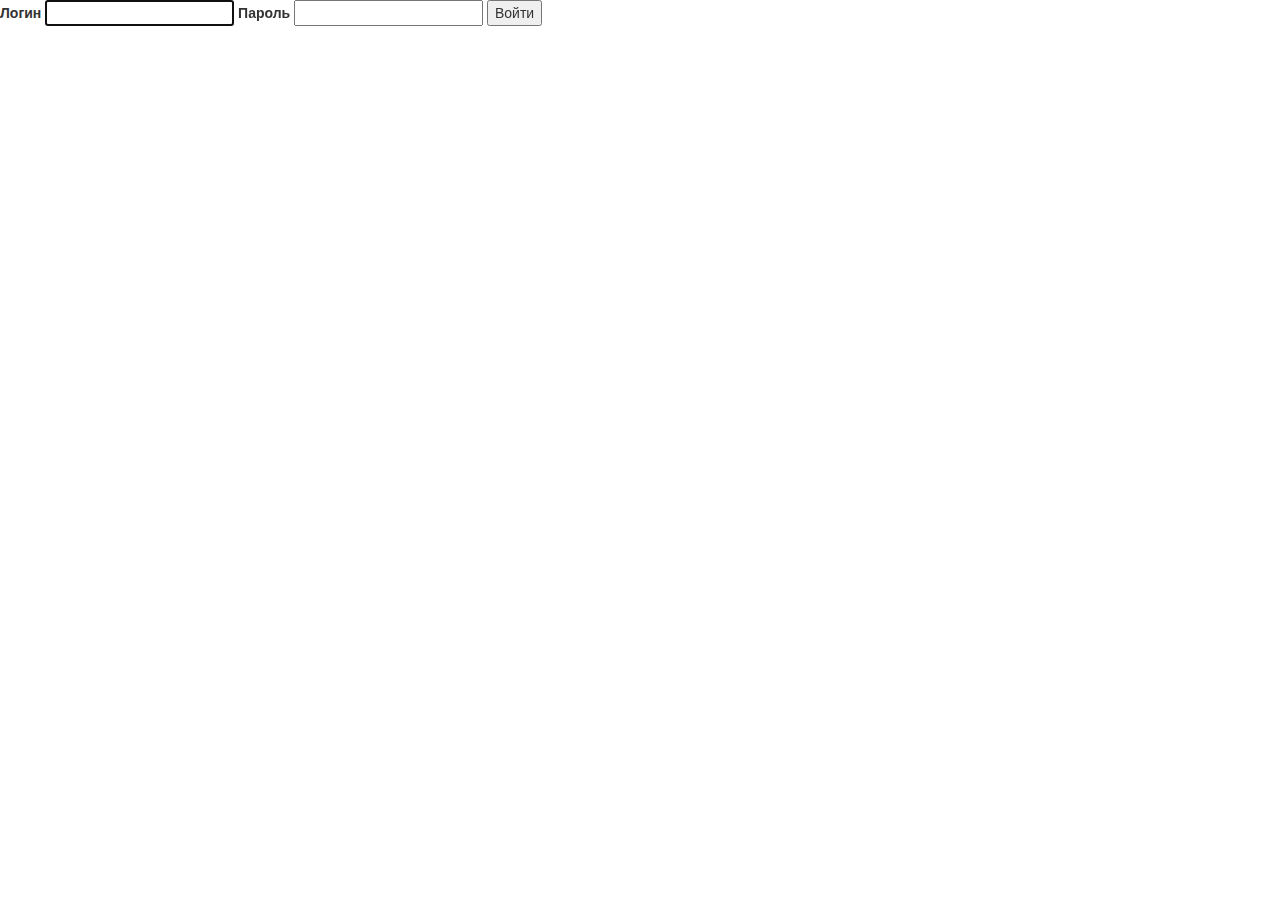
<file: client-crm/src/main/resources/templates/index.html>
<!DOCTYPE html>
<html lang="en" xmlns:th="http://www.thymeleaf.org">
<head>
    <meta http-equiv="Content-Type" content="text/html; charset=UTF-8" />
    <link type="text/css" th:href="@{css/main-page.css}" rel="stylesheet" />
    <link rel="stylesheet" href="https://maxcdn.bootstrapcdn.com/bootstrap/3.3.7/css/bootstrap.min.css" />
    <title>CRM</title>
</head>
<body>
    <div class="bg">
        <form class="login" action="#" th:action="@{/}" method="post">
            <label for="login">Логин</label>
            <input type="text" id="login" name="login" autofocus="autofocus"/>
            <label for="password">Пароль</label>
            <input type="password" id="password" name="password" />
            <input type="submit" value="Войти" />
        </form>
    </div>
</body>
</html>
</file>
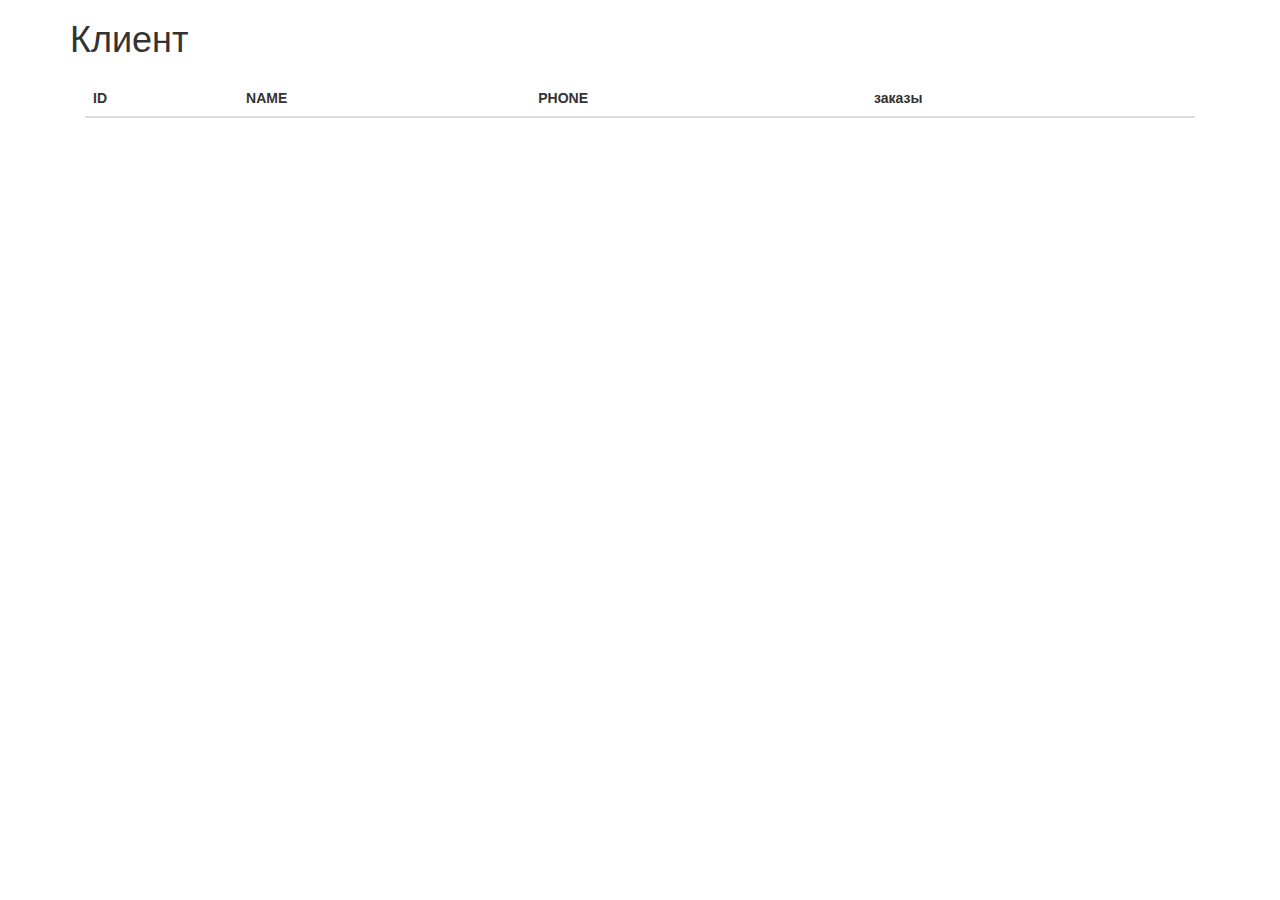
<file: client-crm/src/main/resources/templates/clientEdit.html>
<!DOCTYPE html>
<html lang="en" xmlns:th="http://www.thymeleaf.org">
<head>
    <meta charset="UTF-8"></meta>
    <link rel="stylesheet" href="https://maxcdn.bootstrapcdn.com/bootstrap/3.3.7/css/bootstrap.min.css" />
    <title>Редактировать / создать клиента</title>
</head>
<body>
    <div class="container">
        <h1>Клиент</h1>
        <h1 th:text="${client.name}"></h1>
        <div class="col-sm-12">
            <table class="table table-hover">
                <thead>
                <tr>
                    <th>ID</th>
                    <th>NAME</th>
                    <th>PHONE</th>
                    <th>заказы</th>
                </tr>
                </thead>
                <tbody th:each="contact : ${contacts}">
                <tr>
                    <td th:text="${contact.id}"></td>
                    <td th:text="${contact.name}"></td>
                    <td th:text="${contact.phone}"></td>
                    <td th:text="${contact.orders}"></td>
                </tr>
                </tbody>
            </table>
        </div>
    </div>
</body>
</html>
</file>
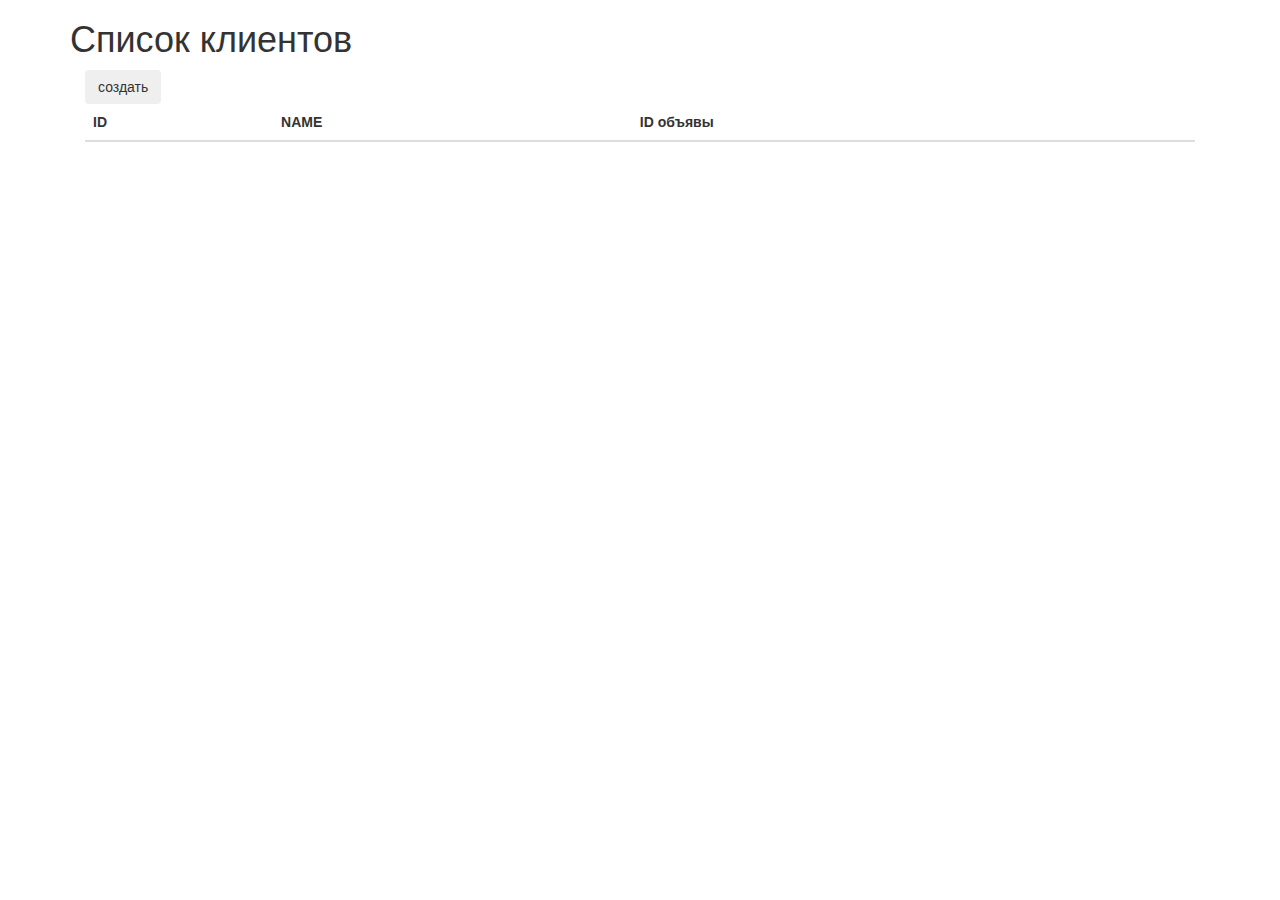
<file: client-crm/src/main/resources/templates/clientsList.html>
<!DOCTYPE html>
<html lang="en" xmlns:th="http://www.thymeleaf.org">
<head>
    <meta http-equiv="Content-Type" content="text/html; charset=UTF-8" />
    <link rel="stylesheet" href="https://maxcdn.bootstrapcdn.com/bootstrap/3.3.7/css/bootstrap.min.css" />
    <title>Список клиентов</title>
</head>
<body>
    <div class="container">
        <h1>Список клиентов</h1>
        <div class="col-sm-12">
            <input type="button" class="btn" value="создать"/>
            <table class="table table-hover">
                <thead>
                <tr>
                    <th>ID</th>
                    <th>NAME</th>
                    <th>ID объявы</th>
                </tr>
                </thead>
                <tbody th:each="client : ${clients}">
                <tr>
                    <td th:text="${client.id}"></td>
                    <td th:text="${client.name}"></td>
                    <td th:text="${client.advertisementId}"></td>
                </tr>
                </tbody>
            </table>
        </div>
    </div>
</body>
</html>
</file>
